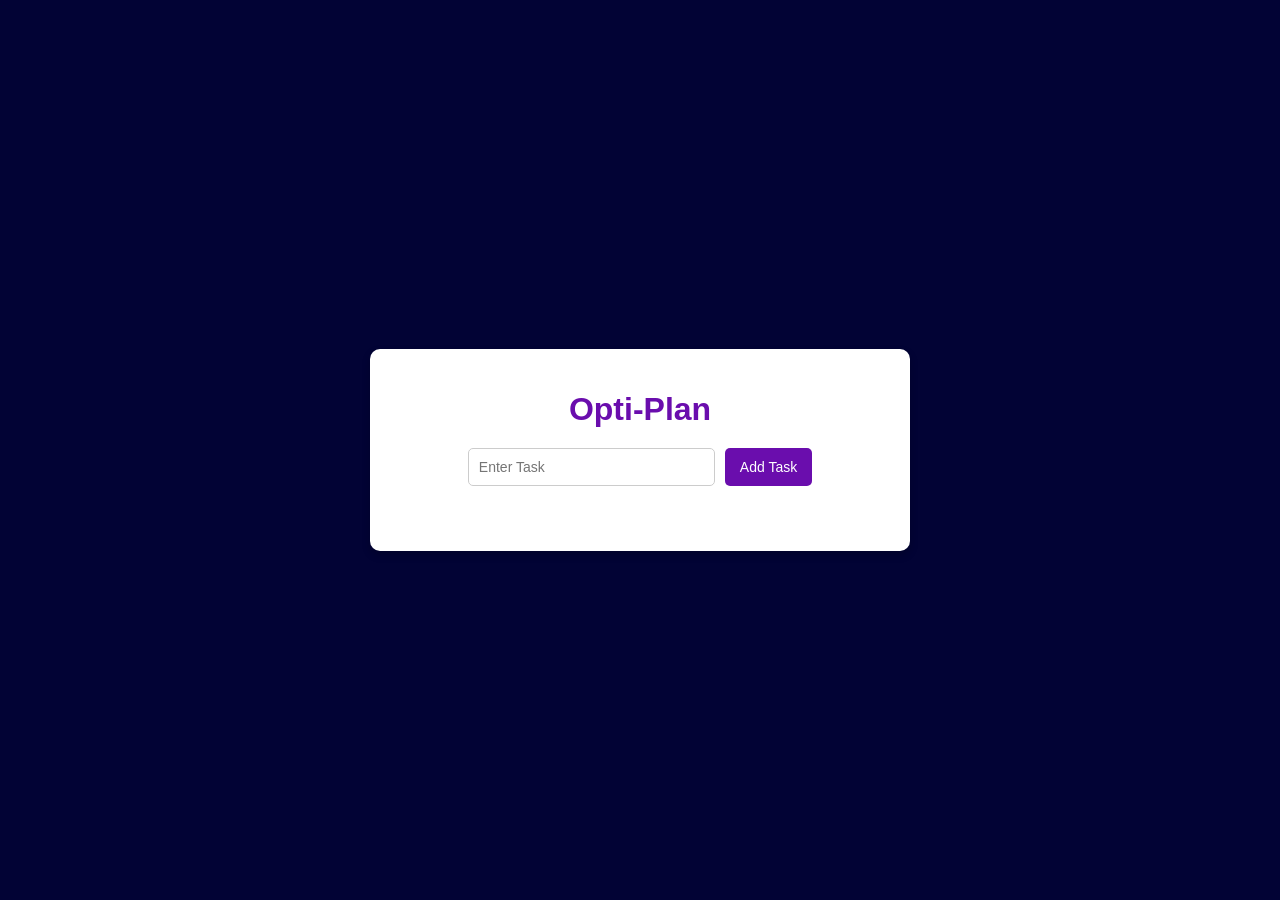
<file: ToDo-List/index.html>
<!DOCTYPE html>
<html lang="en">
<head>
    <meta charset="UTF-8">
    <meta name="viewport" content="width=device-width, initial-scale=1.0">
    <title>Opti-Plan</title>
    <link rel="stylesheet" href="style.css">
</head>
<body>
    <div class="container">
        <h1>Opti-Plan</h1>
        <div class="input-group">
            <input type="text" id="taskTitle" placeholder="Enter Task">
            
            <button onclick="addTask()">Add Task</button>
        </div>
        <div id="taskList" class="task-grid"></div>
    </div>
    <script src="script.js"></script>
</body>
</html>
</file>
<file: ToDo-List/style.css>
body {
    font-family: Arial, sans-serif;
    background-color: #020335;
    display: flex;
    justify-content: center;
    align-items: center;
    height: 100vh;
    margin: 0;
}

.container {
    width: 500px;
    background: white;
    padding: 20px;
    border-radius: 10px;
    box-shadow: 0px 4px 8px rgba(0, 0, 0, 0.2);
    display: flex;
    flex-direction: column;
    align-items: center;
    overflow: hidden;
}

h1 {
    text-align: center;
    color: #6A0DAD;
    font-size: 32px;
    font-weight: bold;
    margin-bottom: 20px;
}

.input-group {
    display: flex;
    gap: 10px;
    margin-bottom: 15px;
    width: 100%;
    justify-content: center;
}

input {
    padding: 10px;
    border: 1px solid #ccc;
    border-radius: 5px;
    width: 45%;
    font-size: 14px;
}

button {
    padding: 10px 15px;
    border: none;
    border-radius: 5px;
    background-color: #6A0DAD;
    color: white;
    cursor: pointer;
    font-size: 14px;
}

button:hover {
    background-color: #28a745;
}

.task-grid {
    display: grid;
    grid-template-columns: repeat(2, 1fr);
    gap: 15px;
    width: 100%;
    max-height: 350px;
    overflow-y: auto;
    padding: 15px;
    -ms-overflow-style: none;
    overflow: hidden;
}

.task-grid::-webkit-scrollbar {
    display: none;
}

.task-item {
    background: #eee;
    padding: 3px; 
    border-radius: 8px;
    text-align: center;
    position: relative;
    word-wrap: break-word;
    overflow: hidden;
    max-width: 100%;
    min-height: 70px;
    display: flex;
    flex-direction: column;
    justify-content: center;
    align-items: center;
}


.task-title {
    font-weight: bold;
    font-size: 14px;
    word-wrap: break-word;
    text-align: center;
    width: 100%;
}

.task-desc {
    font-size: 12px;
    word-wrap: break-word;
    text-align: center;
    width: 100%;
}


.delete-btn {
    margin-top: 8px;
    background: red;
    color: white;
    border: none;
    cursor: pointer;
    padding: 5px 12px;
    border-radius: 5px;
    font-size: 12px;
    white-space: nowrap;
}
</file>
